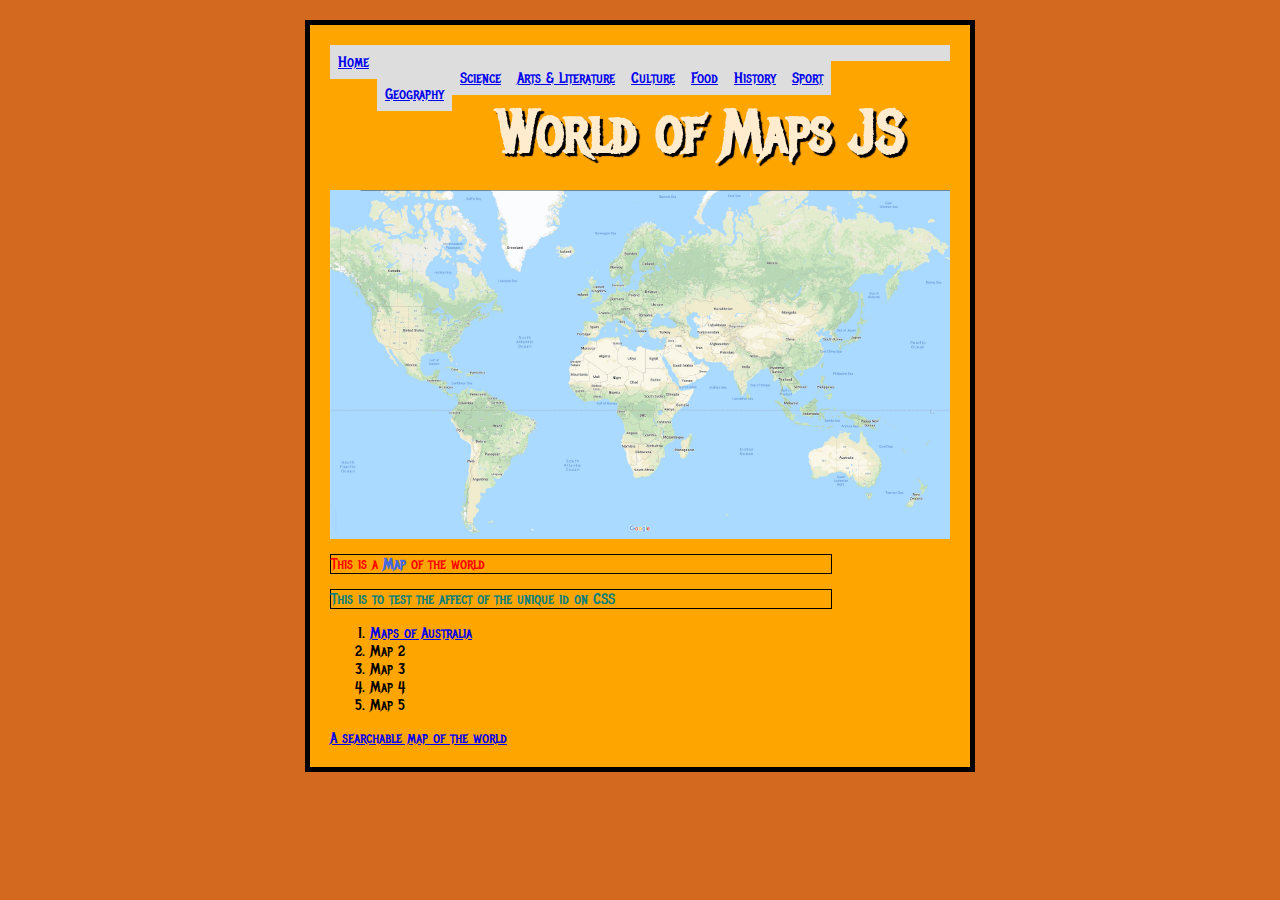
<file: index.html>
<!DOCTYPE html>
<html>

<head>
    <link href="styles/style.css" rel="stylesheet">
    <link href="https://fonts.googleapis.com/css2?family=Metal+Mania&display=swap" rel="stylesheet"> 
    <script src="scripts/main.js" defer></script>
    <meta charset="utf-8">
    <title>Home Page</title>
</head>

<body>

    <nav>
        <ul id="nav">
            <li id="navLine"><a id="navA" href="index.html">Home</li>
            <li id="navLine"><a id="navA" href="geography.html">Geography</a></li>
            <li id="navLine"><a id="navA" href="science.html">Science</a></li>
            <li id="navLine"><a id="navA" href="arts.html">Arts & Literature</a></li>
            <li id="navLine"><a id="navA" href="culture.html">Culture</a></li>
            <li id="navLine"><a id="navA" href="food.html">Food</a></li>
            <li id="navLine"><a id="navA" href="history.html">History</a></li>
            <li id="navLine"><a id="navA" href="sport.html">Sport</a></li>
        </ul>
    </nav>
    <h1>The World of Maps</h1>
    <img src="images/world.jpeg">
    <p>This is a <strong>Map</strong> of the world</p>
    <p id="Unique-ID">This is to test the affect of the unique id on CSS</p>
    <ol>
        <li><a href="oceania.html">Maps of Australia</a></li>
        <li>Map 2</li>
        <li>Map 3</li>
        <li>Map 4</li>
        <li>Map 5</li>
    </ol>
    <a href="worldMap.html">A searchable map of the world</a>
</body>

</html>
</file>
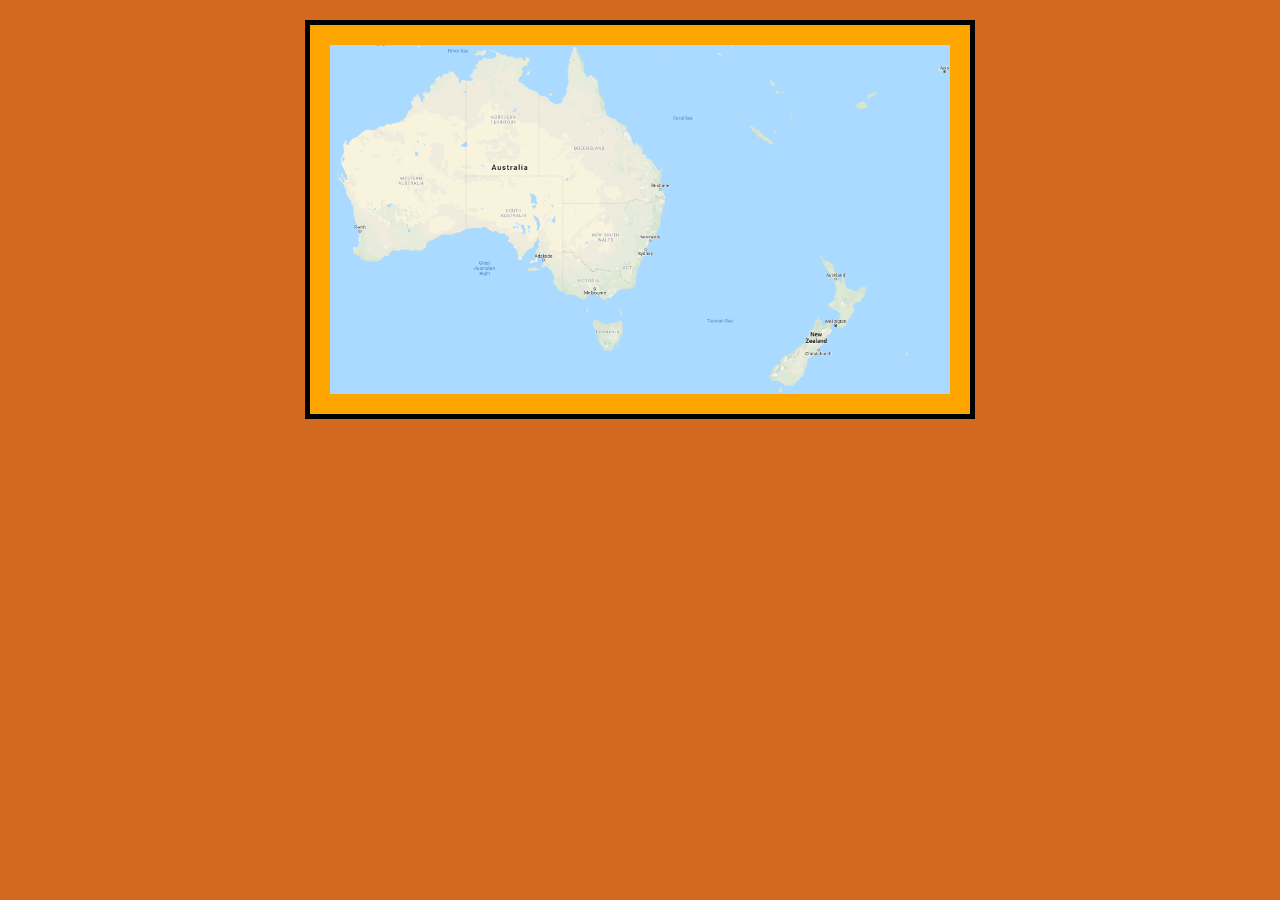
<file: Australia.html>
<!DOCTYPE html>
<html>

<head>
    <link href="styles/style.css" rel="stylesheet">
    <link href="https://fonts.googleapis.com/css2?family=Metal+Mania&display=swap" rel="stylesheet"> 
    <script src="scripts/main.js" defer></script>
    <meta charset="utf-8">
    <title>Australia</title>
</head>

<html>
    <body>
        <img src="images/oceania.png" alt="Map of the Oceanic Region">
    </body>
</html>
</file>
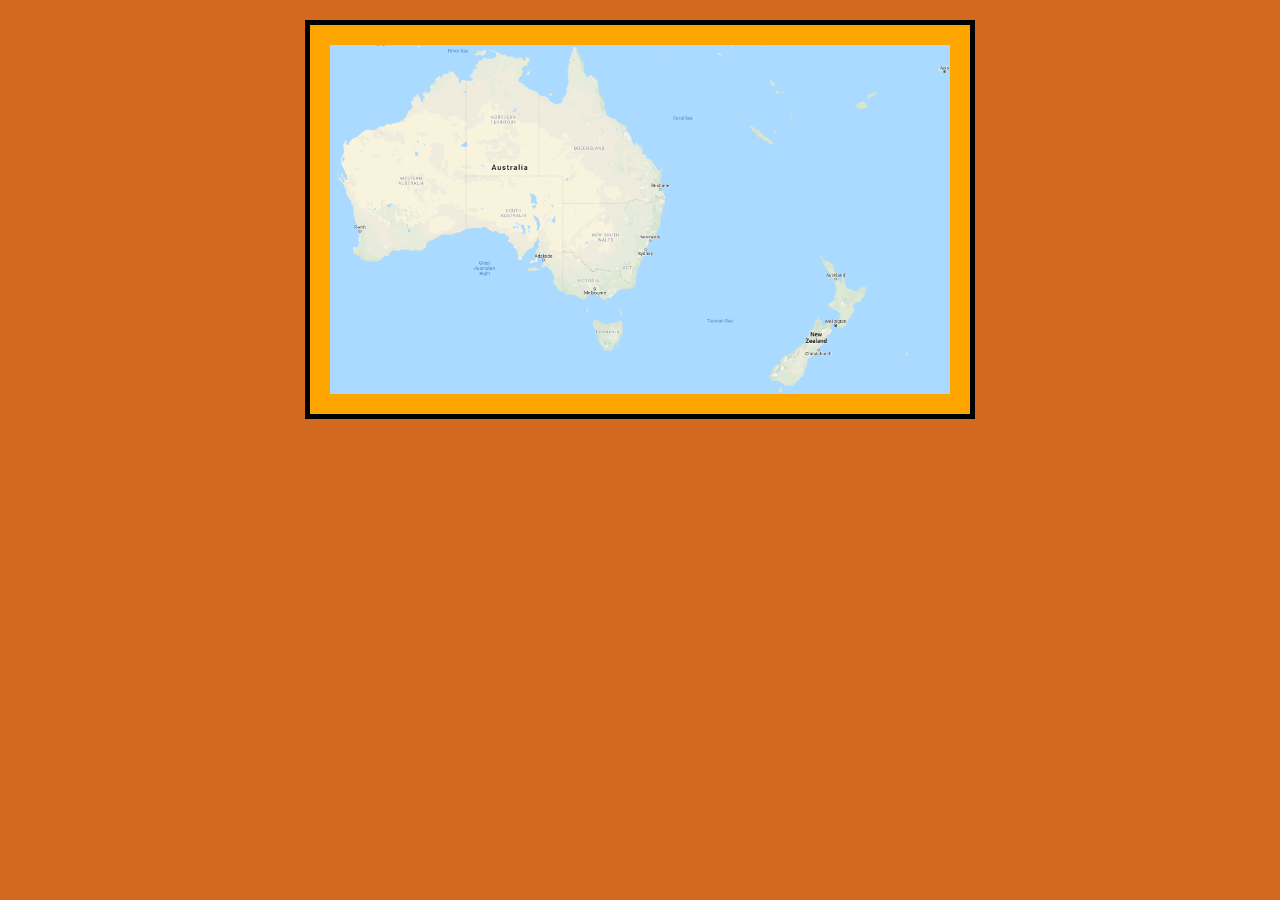
<file: oceania.html>
<!DOCTYPE html>
<html>

<head>
    <link href="styles/style.css" rel="stylesheet">
    <link href="https://fonts.googleapis.com/css2?family=Metal+Mania&display=swap" rel="stylesheet"> 
    <script src="scripts/main.js" defer></script>
    <meta charset="utf-8">
    <title>Home Page</title>
</head>

</html><!DOCTYPE html>
<html>

<head>
    <link href="styles/style.css" rel="stylesheet">
    <link href="https://fonts.googleapis.com/css2?family=Metal+Mania&display=swap" rel="stylesheet"> 
    <script src="scripts/main.js" defer></script>
    <meta charset="utf-8">
    <title>Australia</title>
</head>

<html>
    <body>
        <img src="images/oceania.png" alt="Map of the Oceanic Region">
    </body>
</html>
</file>
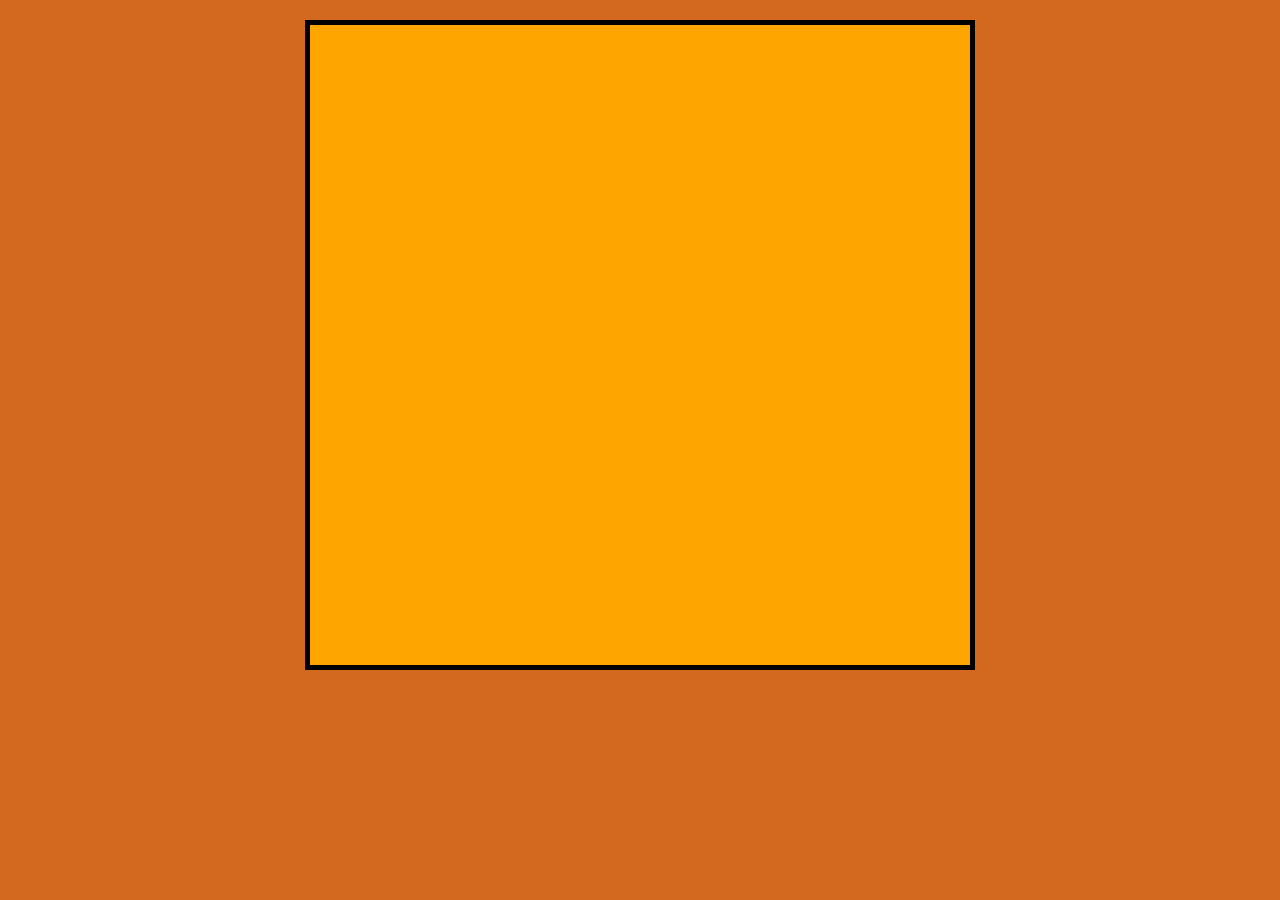
<file: WorldMap.html>
<!DOCTYPE html>
<html>
  <head>
    <script src='https://api.mapbox.com/mapbox-gl-js/v1.11.0/mapbox-gl.js'></script>
    <link href='https://api.mapbox.com/mapbox-gl-js/v1.11.0/mapbox-gl.css' rel='stylesheet' />
    <link href="styles/style.css" rel="stylesheet">
  </head>
  <body>
    <div id='map' style='width: 800px; height: 600px;'></div>
    <script>
        mapboxgl.accessToken = 'pk.eyJ1IjoiZGV1bS1kZS1pZ25lIiwiYSI6ImNrYmdlNTBzczE0cDkycm50bDZ0a2pocTgifQ.7ztH-EjMMTx-2P_mUbLOLg';
        var map = new mapboxgl.Map({
        container: 'map',
        style: 'mapbox://styles/mapbox/streets-v11'
        });
    </script>
  </body>
</html>
</file>
<file: styles/style.css>
html{
    font-size: 15px;
    font-family: 'Metal Mania', cursive;
    background-color: chocolate;
    margin: auto auto;
    padding: 20px 20px 20px 20px;
}

p {
    color: red;
    width: 500px;
    border: 1px solid black;
    /* As a general rule text appears red and has a black box */
}

strong {
    color: royalblue;
    /* All bolded text appears in blue*/
}

#Unique-ID {
    color: teal;
    /* Special case chang of colour */

}

a:hover {
    color: chartreuse;
    border: 5px solid black;
}

h1 {
    font-size: 60px;
    text-align: center;
    margin:  0;
    padding:  20px 0;
    color: blanchedalmond;
    text-shadow: 3px 3px 1px black;
}

body {
    width:  50%;
    margin: auto auto;
    padding: 20px 20px 20px 20px;
    border:  5px solid black;
    background-color: orange; 
}
img {
    display: block;
    margin: 0 auto;
    width: 100%;
    height: auto;
    
}

#map {
    display: block;
    margin: 0 auto;
    width: 100%;
    height: auto;
}
#nav {
    list-style-type: none;
    margin: 0;
    padding: 0;
    display: inline;
  }

#navLine {

    
    float: left;

    
  }

  #navA{
    display: block;
    padding: 8px;
    background-color: #dddddd;
}
</file>
